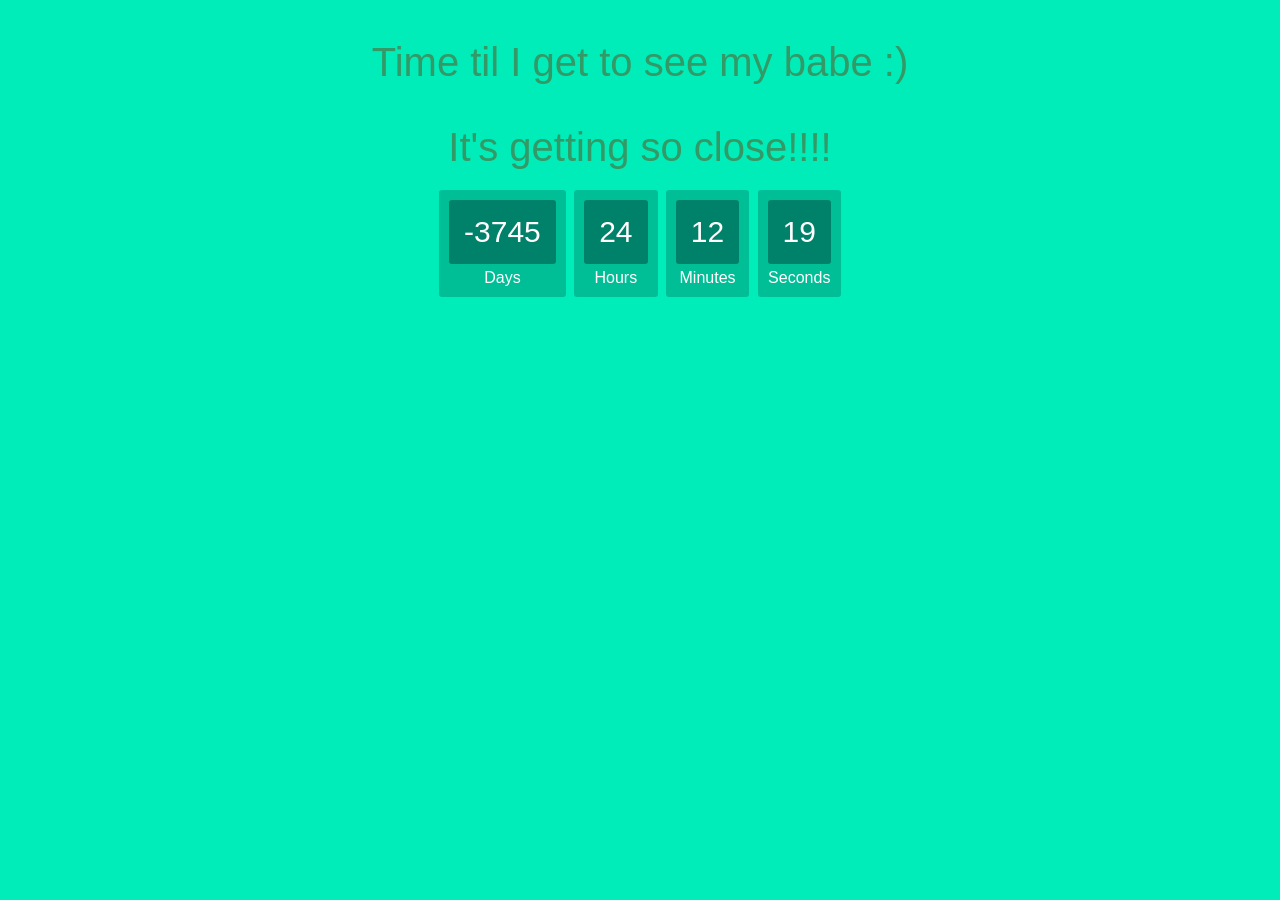
<file: index.html>
<html>
<head>
<link href="clock.css" rel="stylesheet">
</head>
<body>
<h1>Time til I get to see my babe :)</h1>
<h1>It's getting so close!!!!</h1>
<div id="clockdiv">
  <div>
    <span class="days"></span>
    <div class="smalltext">Days</div>
  </div>
  <div>
    <span class="hours"></span>
    <div class="smalltext">Hours</div>
  </div>
  <div>
    <span class="minutes"></span>
    <div class="smalltext">Minutes</div>
  </div>
  <div>
    <span class="seconds"></span>
    <div class="smalltext">Seconds</div>
  </div>
</div>
<script src="clock.js"></script>
</body>
</html>
</file>
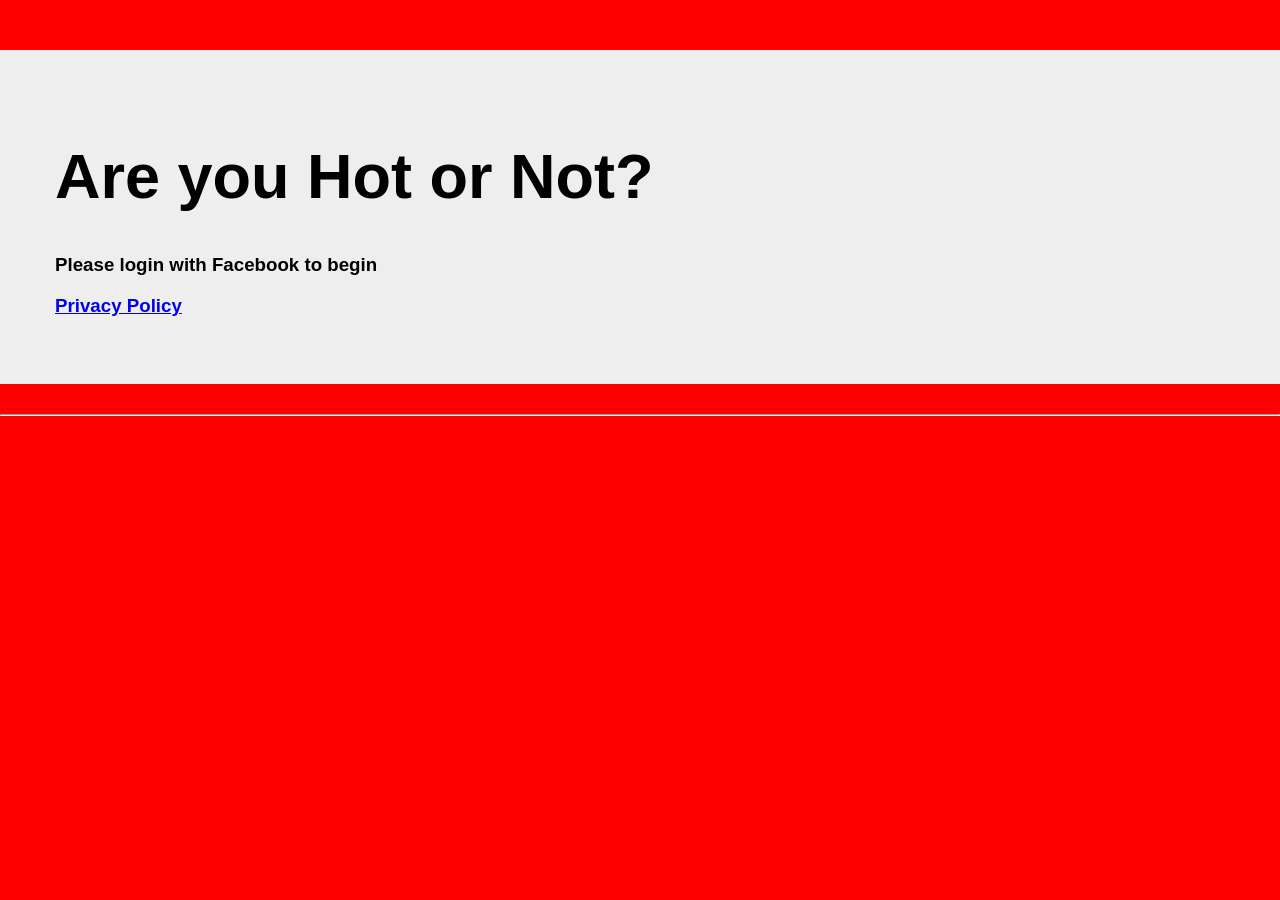
<file: python/hotornot/index.html>
<!DOCTYPE html>
  <html lang="en">
    <head>
      <meta charset="utf-8">
      <meta http-equiv="X-UA-Compatible" content="IE=edge">
      <meta name="viewport" content="width=device-width, initial-scale=1">
      <!-- The above 3 meta tags *must* come first in the head; any other head content must come *after* these tags -->
      <meta name="description" content="">
      <meta name="author" content="">

      <link rel="icon" type="image/png" href="/favicon.png">
      <title>Hot or Not?</title>

      <!-- Bootstrap core CSS -->
      <link href="/resources/css/bootstrap.css" type="text/css" rel="stylesheet">

      <!-- Custom styles for this template -->
      <link href="/resources/css/jumbotron.css" rel="stylesheet">

    </head>

    <body>
      <div id="fb-root"></div>
      <div class="jumbotron">
        <div class="container">
          <h1> Are you Hot or Not? <h1>
            <h3> Please login with Facebook to begin <h3>
           <fb:login-button scope="public_profile,email, user_photos" onlogin="checkLoginState();">
           </fb:login-button>
           <a href="../privacy">Privacy Policy</a>

      </div> <!-- /container -->
      </div>

        <hr>
      </div> <!-- /container -->


      <!-- Bootstrap core JavaScript
      ================================================== -->
      <!-- Placed at the end of the document so the pages load faster -->
      <script src="https://ajax.googleapis.com/ajax/libs/jquery/1.11.3/jquery.min.js"></script>
      <script>window.jQuery || document.write('<script src="../../assets/js/vendor/jquery.min.js"><\/script>')</script>
      <script src="/resources/js/bootstrap.js"></script>
      <script src="/resources/js/facebook.js"></script>
      <!-- IE10 viewport hack for Surface/desktop Windows 8 bug -->
    </body>
  </html>
</file>
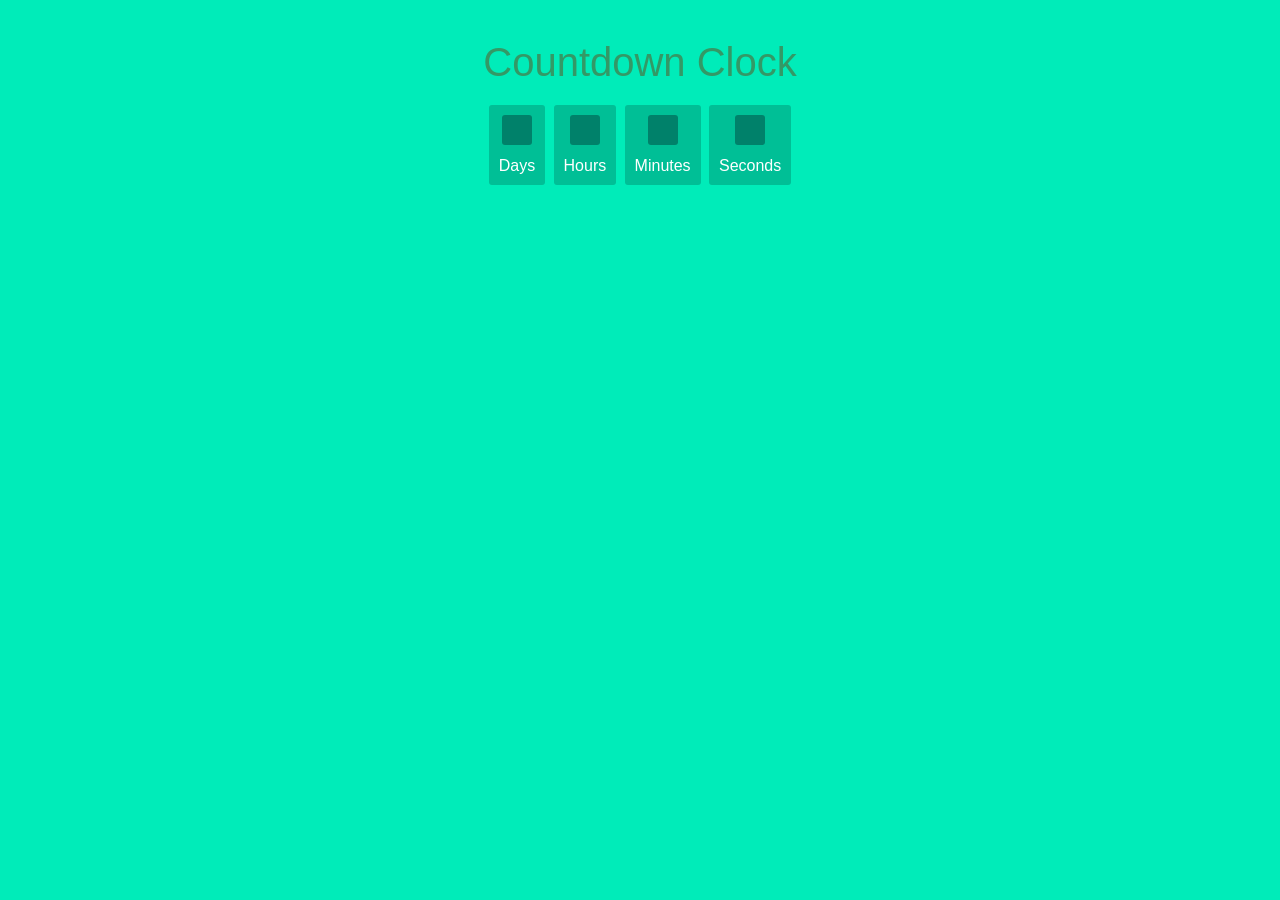
<file: python/hotornot/resources/js/index.html>
<!DOCTYPE html>
  <html lang="en">
<head>

    <link href="clock.css" type="text/css" rel="stylesheet">
</head>
<body>
<h1>Countdown Clock</h1>
<div id="clockdiv">
  <div>
    <span class="days"></span>
    <div class="smalltext">Days</div>
  </div>
  <div>
    <span class="hours"></span>
    <div class="smalltext">Hours</div>
  </div>
  <div>
    <span class="minutes"></span>
    <div class="smalltext">Minutes</div>
  </div>
  <div>
    <span class="seconds"></span>
    <div class="smalltext">Seconds</div>
  </div>
</div>
</body>
</html>
</file>
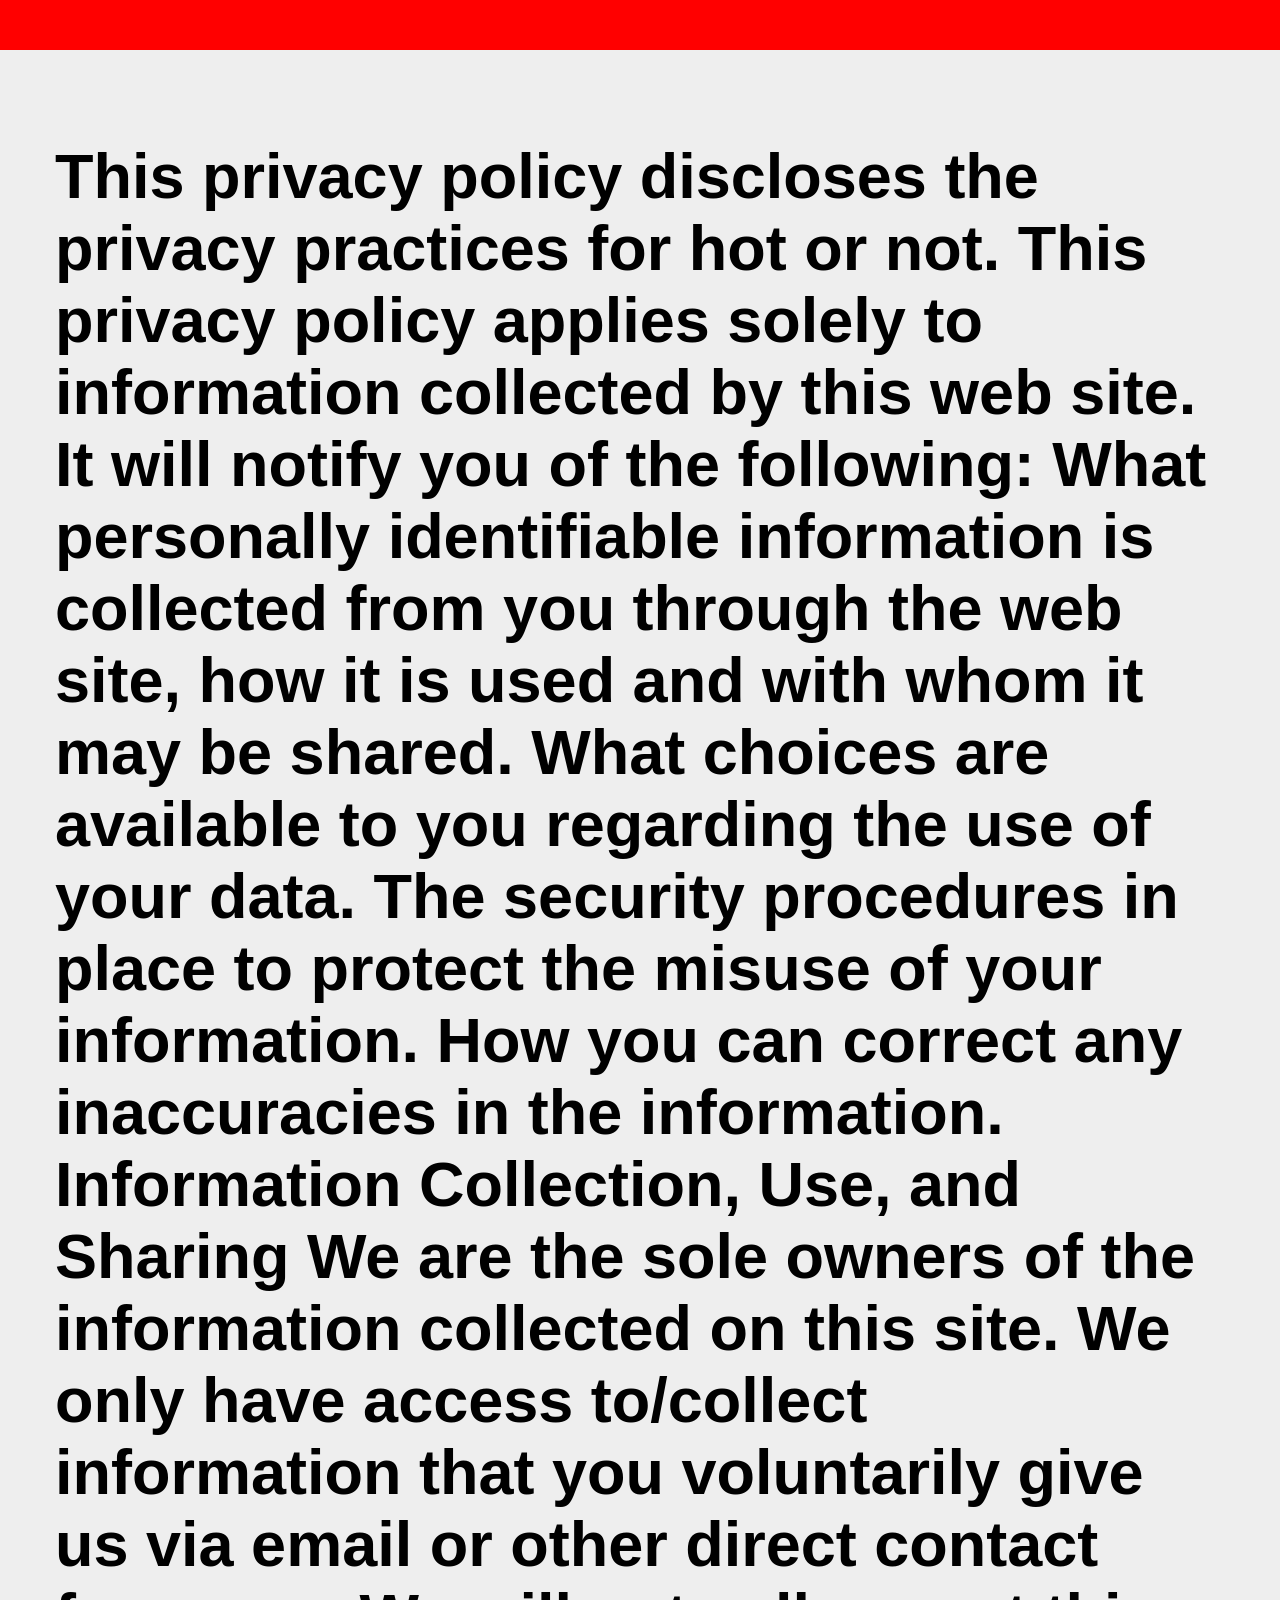
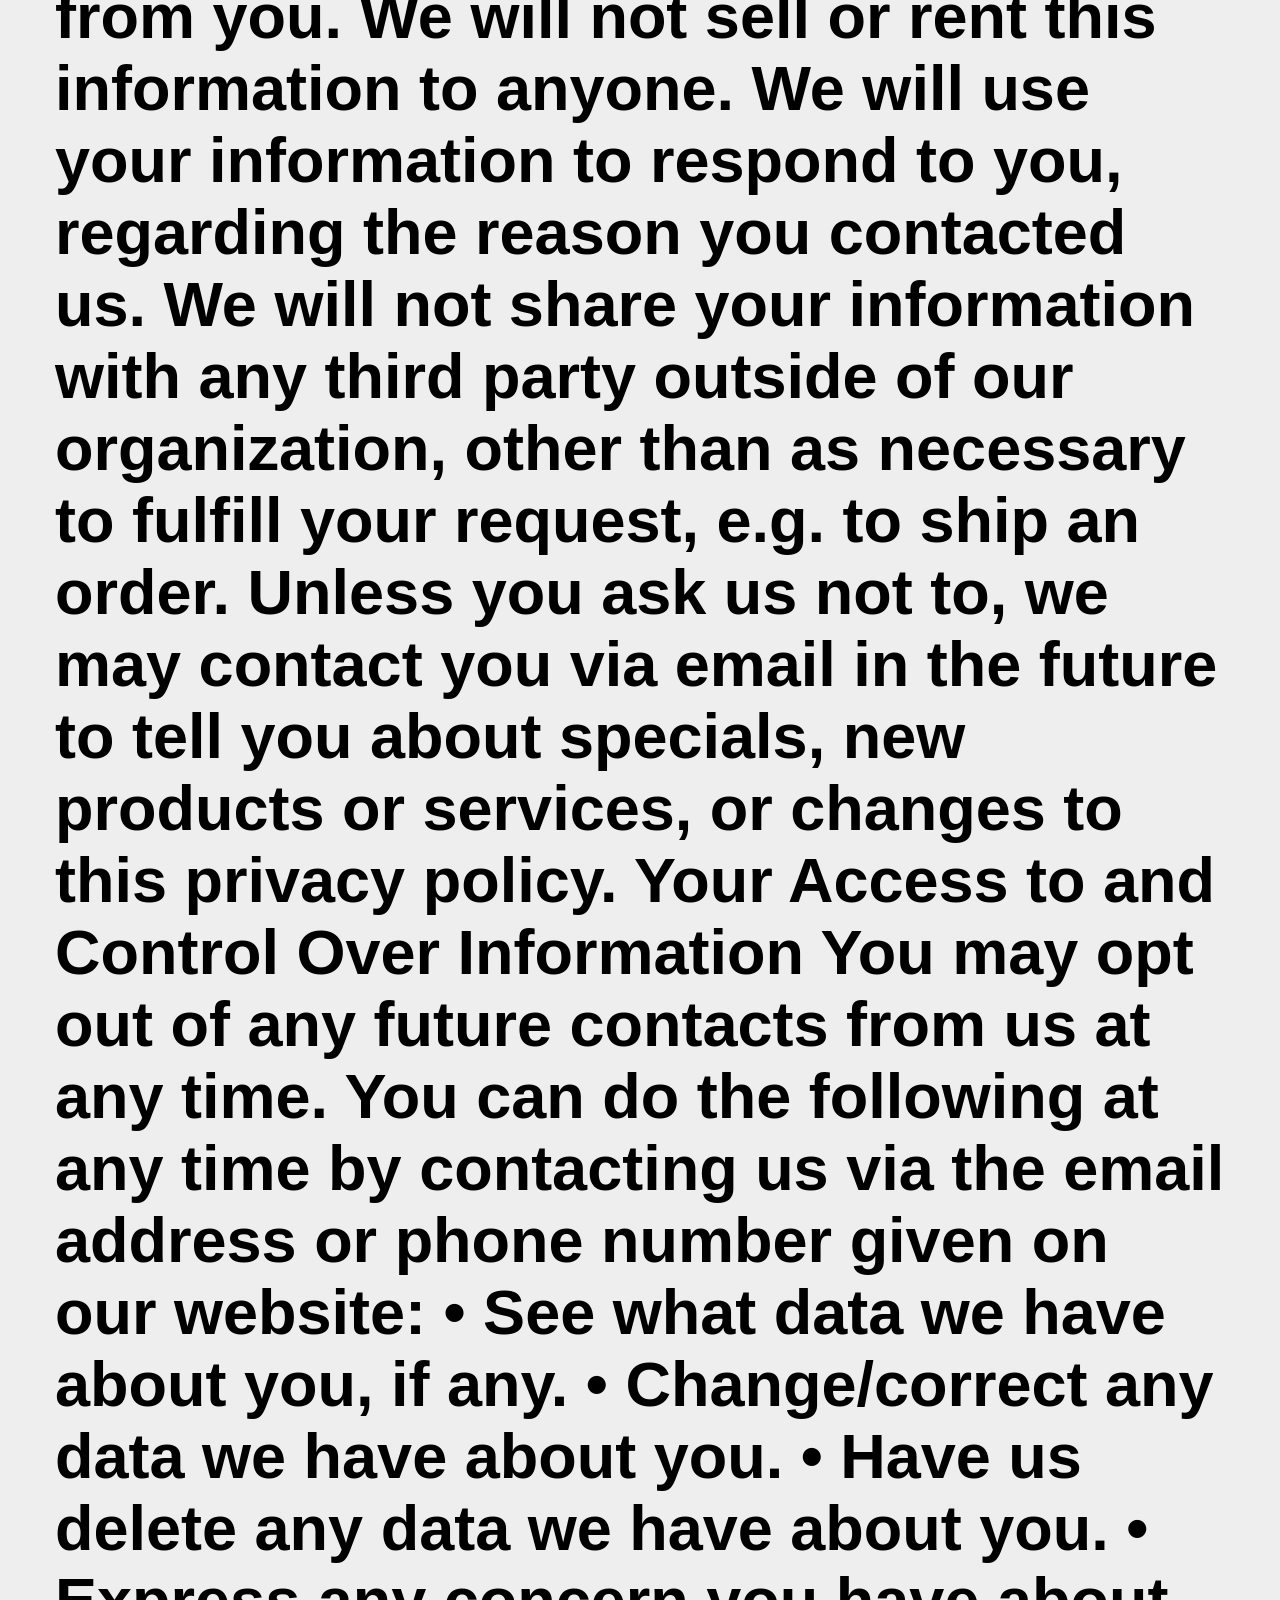
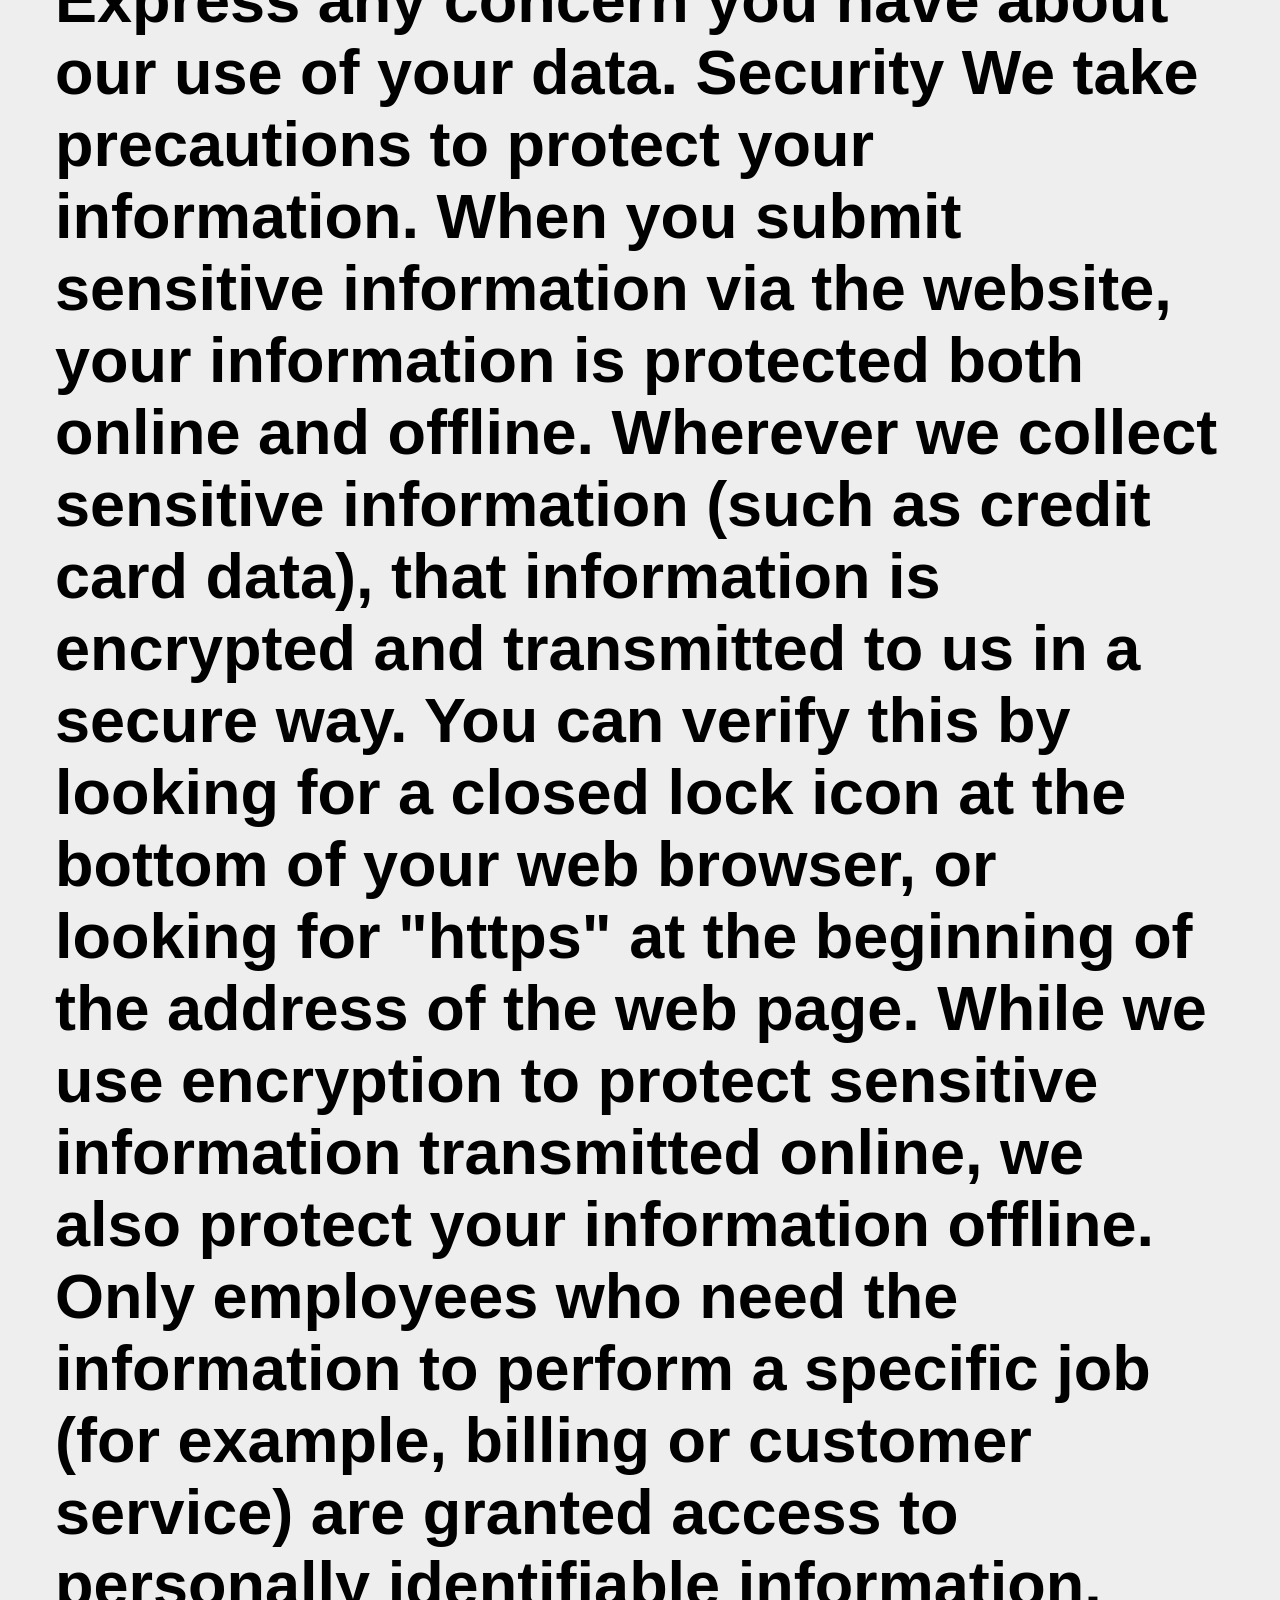
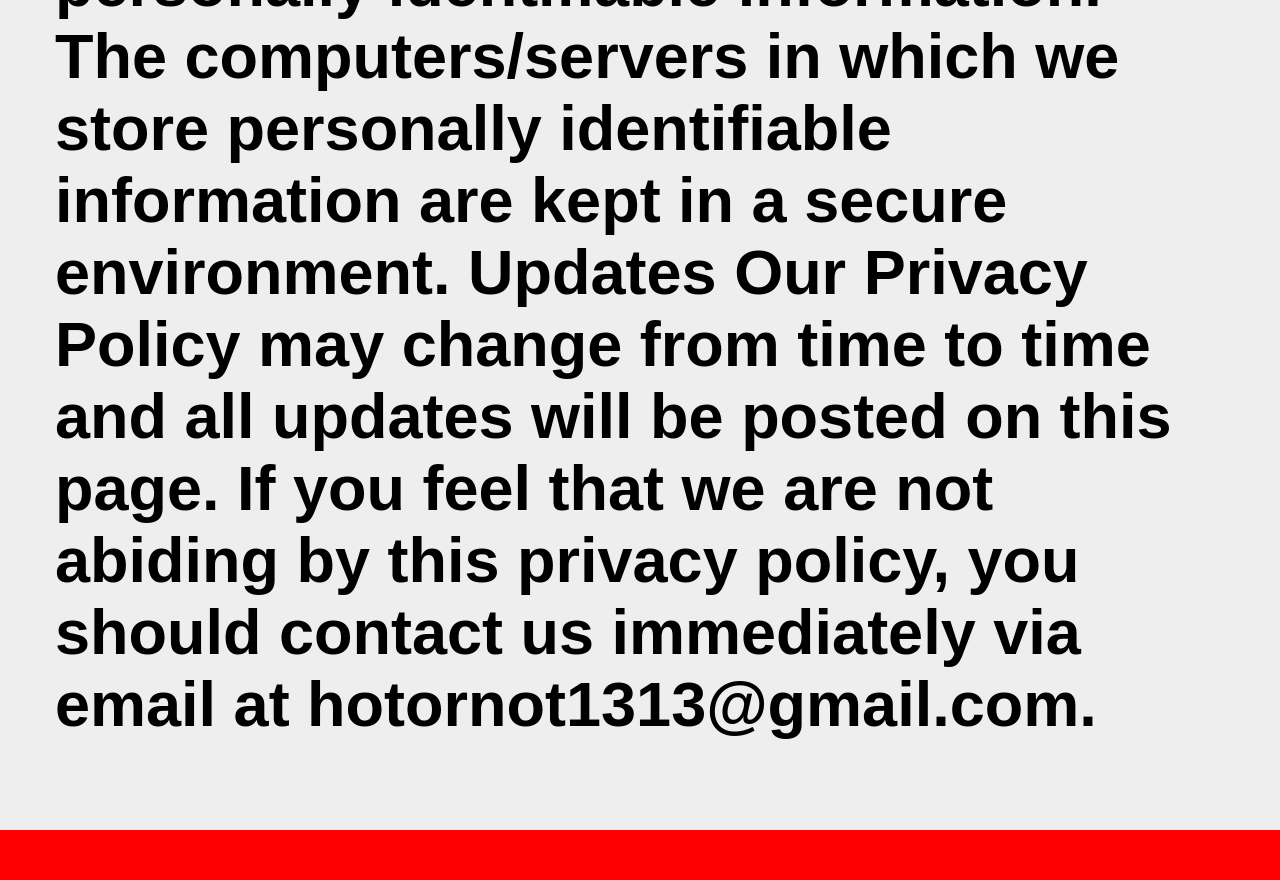
<file: python/hotornot/privacy.html>
<!DOCTYPE html>
  <html lang="en">
  <head>
  	<meta charset="utf-8">
  	<meta http-equiv="X-UA-Compatible" content="IE=edge">
  	<meta name="viewport" content="width=device-width, initial-scale=1">
  	<!-- The above 3 meta tags *must* come first in the head; any other head content must come *after* these tags -->
  	<meta name="description" content="">
  	<meta name="author" content="">

  	<title>Hot or Not?</title>

  	<!-- Bootstrap core CSS -->
  	<link href="/resources/css/bootstrap.css" type="text/css" rel="stylesheet">

  	<!-- Custom styles for this template -->
  	<link href="/resources/css/jumbotron.css" rel="stylesheet">

  </head>

  <body>
  	<div id="fb-root"></div>
  	<div class="jumbotron">
  		<div class="container">
  			<H1>
  				This privacy policy discloses the privacy practices for hot or not. This privacy policy applies solely to information collected by this web site. It will notify you of the following:

  				What personally identifiable information is collected from you through the web site, how it is used and with whom it may be shared.
  				What choices are available to you regarding the use of your data.
  				The security procedures in place to protect the misuse of your information.
  				How you can correct any inaccuracies in the information.
  				Information Collection, Use, and Sharing 
  				We are the sole owners of the information collected on this site. We only have access to/collect information that you voluntarily give us via email or other direct contact from you. We will not sell or rent this information to anyone.

  				We will use your information to respond to you, regarding the reason you contacted us. We will not share your information with any third party outside of our organization, other than as necessary to fulfill your request, e.g. to ship an order.

  				Unless you ask us not to, we may contact you via email in the future to tell you about specials, new products or services, or changes to this privacy policy.

  				Your Access to and Control Over Information 
  				You may opt out of any future contacts from us at any time. You can do the following at any time by contacting us via the email address or phone number given on our website:

  				• See what data we have about you, if any.

  				• Change/correct any data we have about you.

  				• Have us delete any data we have about you.

  				• Express any concern you have about our use of your data.

  				Security 
  				We take precautions to protect your information. When you submit sensitive information via the website, your information is protected both online and offline.

  				Wherever we collect sensitive information (such as credit card data), that information is encrypted and transmitted to us in a secure way. You can verify this by looking for a closed lock icon at the bottom of your web browser, or looking for "https" at the beginning of the address of the web page.

  				While we use encryption to protect sensitive information transmitted online, we also protect your information offline. Only employees who need the information to perform a specific job (for example, billing or customer service) are granted access to personally identifiable information. The computers/servers in which we store personally identifiable information are kept in a secure environment.

  				Updates

  				Our Privacy Policy may change from time to time and all updates will be posted on this page.

  				If you feel that we are not abiding by this privacy policy, you should contact us immediately via email at hotornot1313@gmail.com.
  			</H1>
  		</div>
  	</div>
  </body>
  </html>
</file>
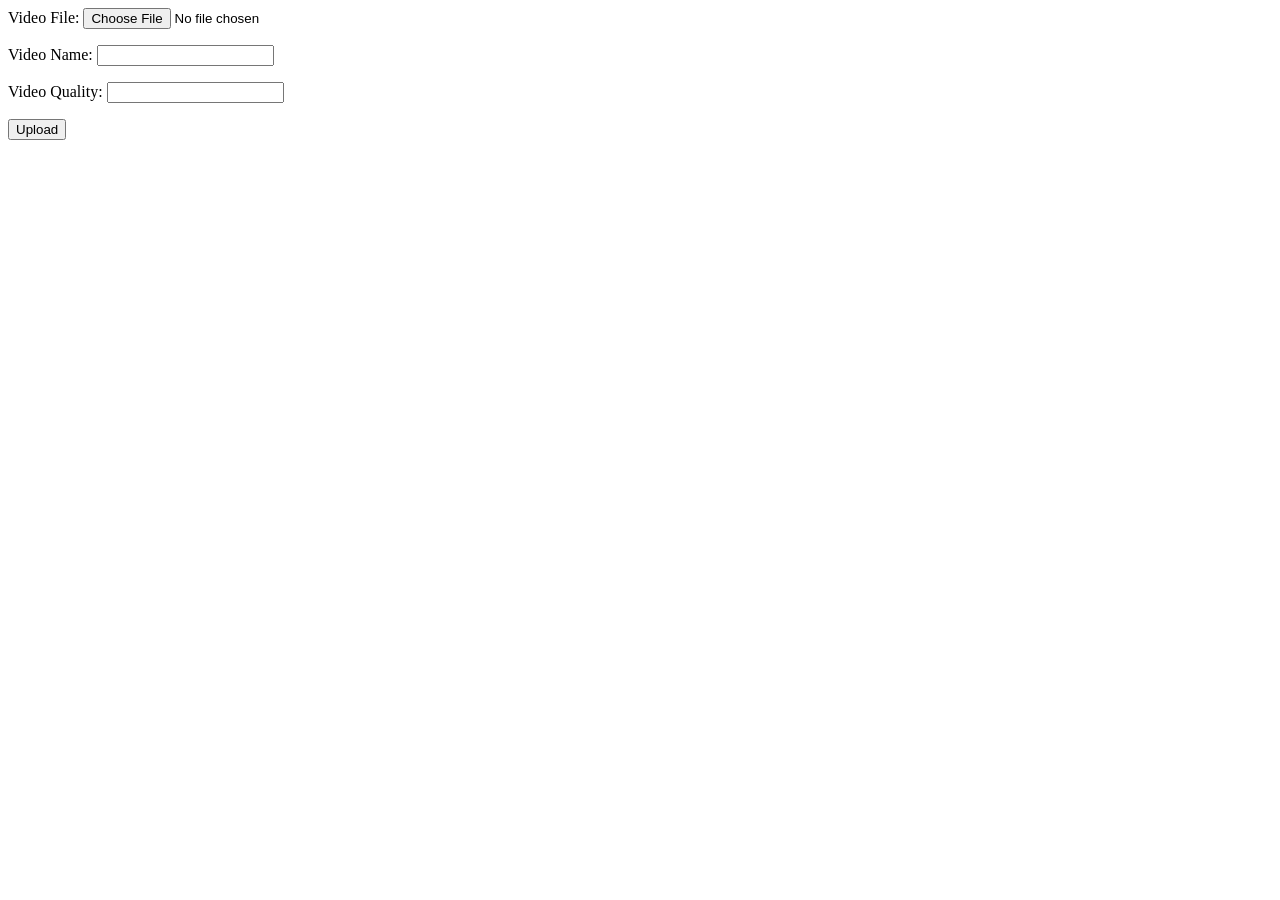
<file: resources/html/admin.html>
<html>
        <body>
                <form enctype="multipart/form-data" action="saveFiles" method="post">
                        <p>Video File: <input type="file" name="uploadFile"></p>
                        <p>Video Name: <input type="text" name="vName"></p>
                        <p>Video Quality: <input type="text" name="vQuality"></p>
                        <p><input type="submit" value="Upload"></p>
                </form>
        </body>
</html>
</file>
<file: clock.css>
body{
	text-align: center;
	background: #00ECB9;
  font-family: sans-serif;
  font-weight: 100;
}

h1{
  color: #396;
  font-weight: 100;
  font-size: 40px;
  margin: 40px 0px 20px;
}

#clockdiv{
	font-family: sans-serif;
	color: #fff;
	display: inline-block;
	font-weight: 100;
	text-align: center;
	font-size: 30px;
}

#clockdiv > div{
	padding: 10px;
	border-radius: 3px;
	background: #00BF96;
	display: inline-block;
}

#clockdiv div > span{
	padding: 15px;
	border-radius: 3px;
	background: #00816A;
	display: inline-block;
}

.smalltext{
	padding-top: 5px;
	font-size: 16px;
}
</file>
<file: resources/css/jumbotron.css>
/* Move down content because we have a fixed navbar that is 50px tall */
.imageContainer { float: left; margin: 5px;}
.profilePicture {
    float: left;
    margin: 5px;
    position: relative;
    width: 206px;
    height: 206px;
    border-radius: 10px;
    border: solid 3px #fff;
    box-shadow: 0 0 3px 2px #ccc;}
.profilePicture input[type="checkbox"] { position: absolute; top: 0px; left: 0px; }

body {
  padding-top: 50px;
  padding-bottom: 20px;
  background-color: red;
}
</file>
<file: python/hotornot/resources/js/clock.css>
body{
	text-align: center;
	background: #00ECB9;
  font-family: sans-serif;
  font-weight: 100;
}

h1{
  color: #396;
  font-weight: 100;
  font-size: 40px;
  margin: 40px 0px 20px;
}

#clockdiv{
	font-family: sans-serif;
	color: #fff;
	display: inline-block;
	font-weight: 100;
	text-align: center;
	font-size: 30px;
}

#clockdiv > div{
	padding: 10px;
	border-radius: 3px;
	background: #00BF96;
	display: inline-block;
}

#clockdiv div > span{
	padding: 15px;
	border-radius: 3px;
	background: #00816A;
	display: inline-block;
}

.smalltext{
	padding-top: 5px;
	font-size: 16px;
}
</file>
